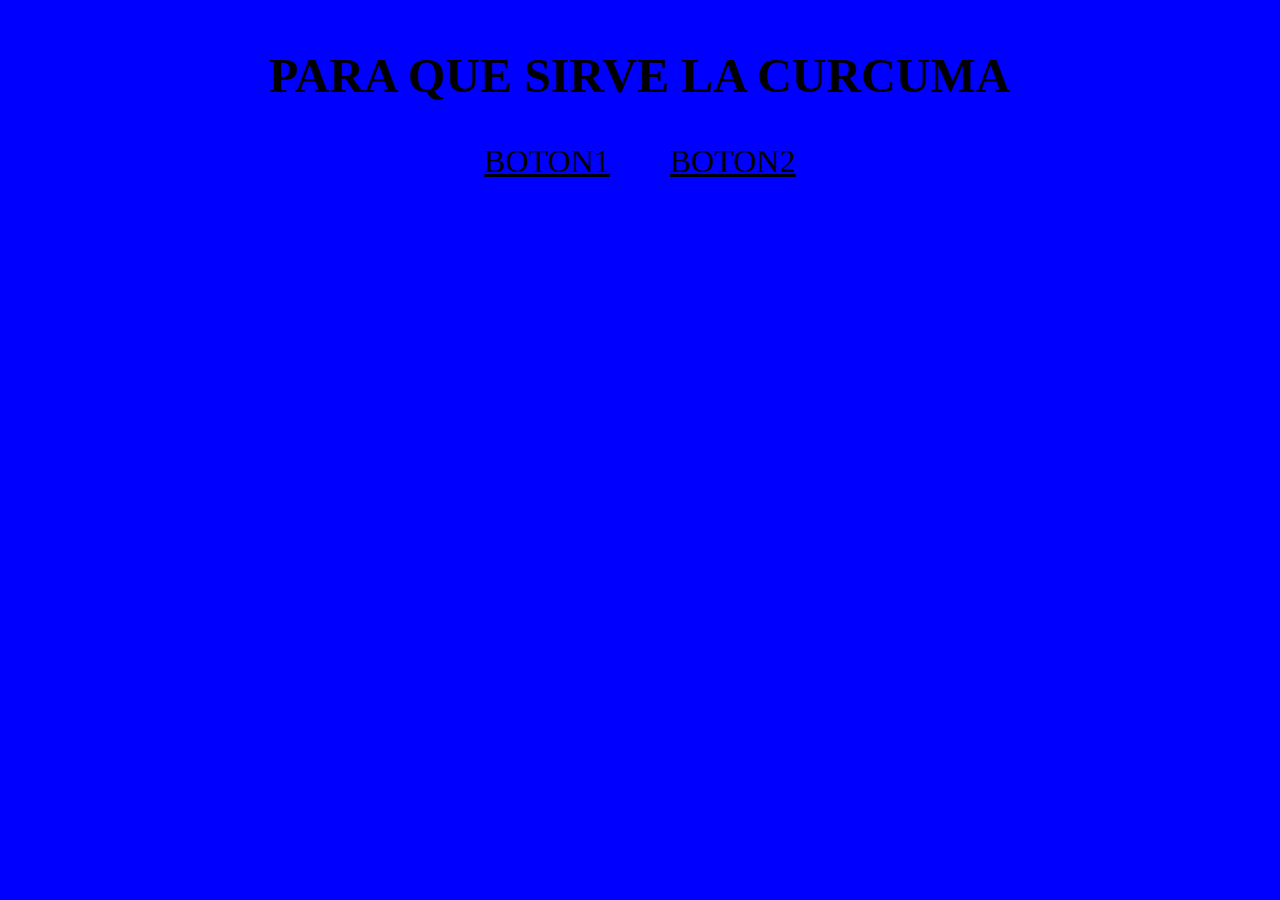
<file: index.html>
<!DOCTYPE html>
<html lang="en">
<head>
	<meta charset="UTF-8">
	<title>Curcuma</title>
	<link rel="stylesheet" href="style.css">
</head>
<body>

	<div class="contenedortodo">

		<div class="contenedorpreguntas">
		<h2>PARA QUE SIRVE LA CURCUMA</h2>

		<div class="respuestas">

		<div class="btn">
			<a href="win.html">BOTON1</a>
		</div>

		<div class="btn">
			<a href="loser.html">BOTON2</a>
		</div>

		</div>
		</div>
		
	</div>
	
</body>
</html>
</file>
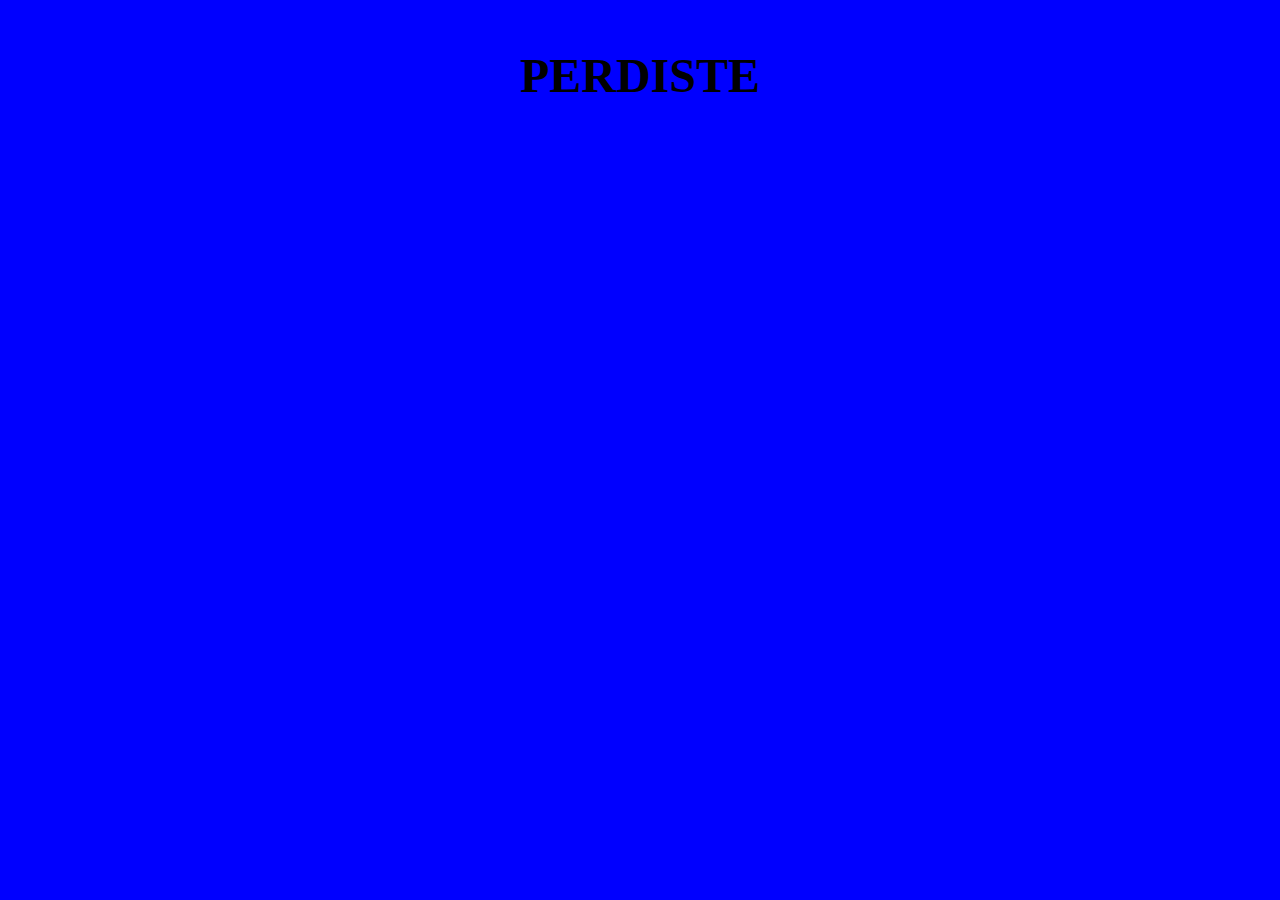
<file: loser.html>
<!DOCTYPE html>
<html lang="en">
<head>
	<meta charset="UTF-8">
	<title>Respuestados</title>
	<link rel="stylesheet" href="style.css">
</head>
<body>

	<div class="contenedortodo">

		<div class="contenedorpreguntas">
		<h2>PERDISTE</h2>
		</div>
		
	</div>
	
</body>
</html>
</file>
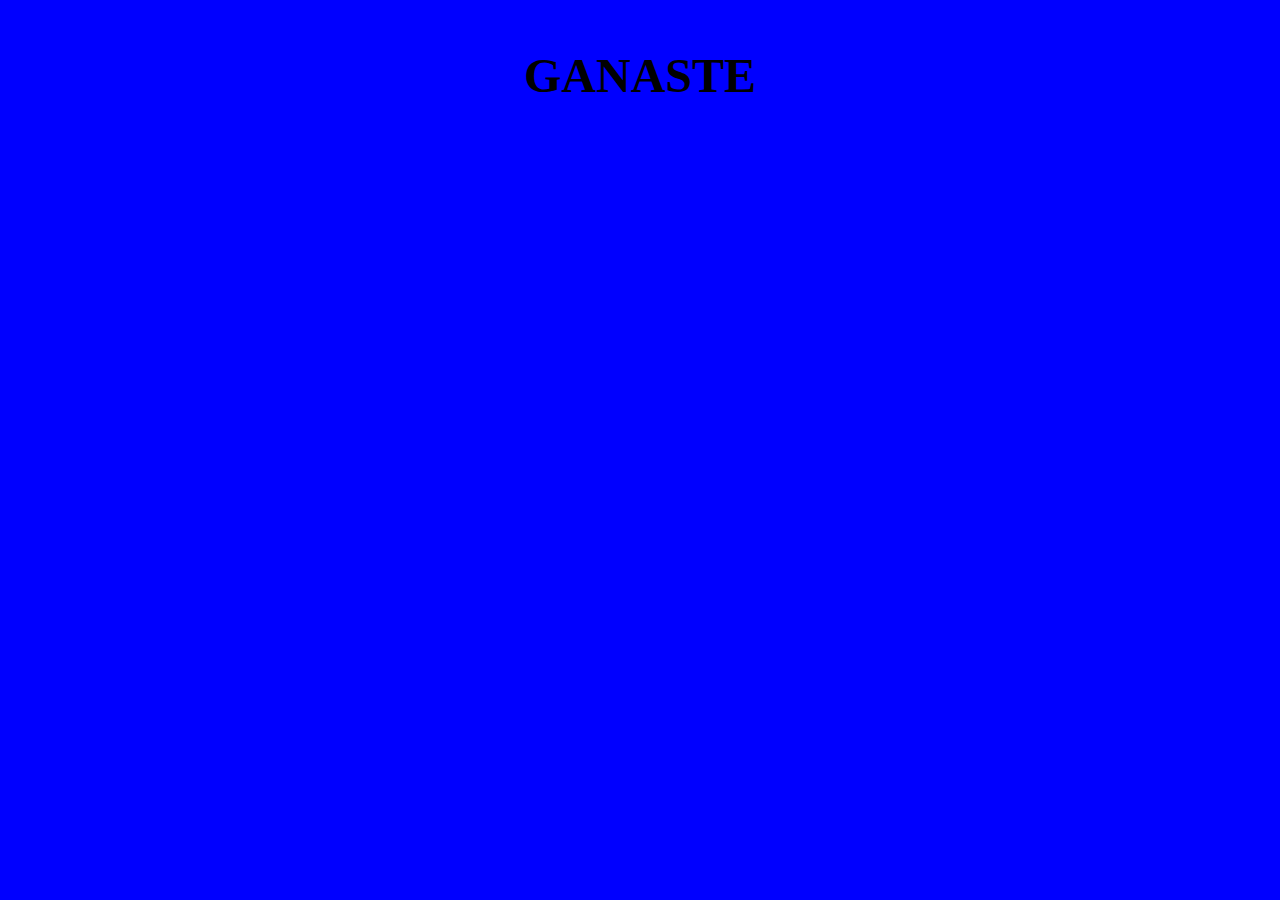
<file: win.html>
<!DOCTYPE html>
<html lang="en">
<head>
	<meta charset="UTF-8">
	<title>RespuestaUno</title>
	<link rel="stylesheet" href="style.css">
</head>
<body>

	<div class="contenedortodo">

		<div class="contenedorpreguntas">
		<h2>GANASTE</h2>
		</div>
		
	</div>
	
</body>
</html>
</file>
<file: style.css>
body{
	background-color: blue;
	font-family: impact;
	font-size: 24pt;
}


.contenedortodo{
	display: flex;
    justify-content: center;
    align-items: center;
}

.respuestas{
	display: flex;
    justify-content: center;
    align-items: center;
    flex-direction: row;
}

.btn a{
	color: black;
	padding: 30px;
}

h2{
	text-align: center;
}
</file>
